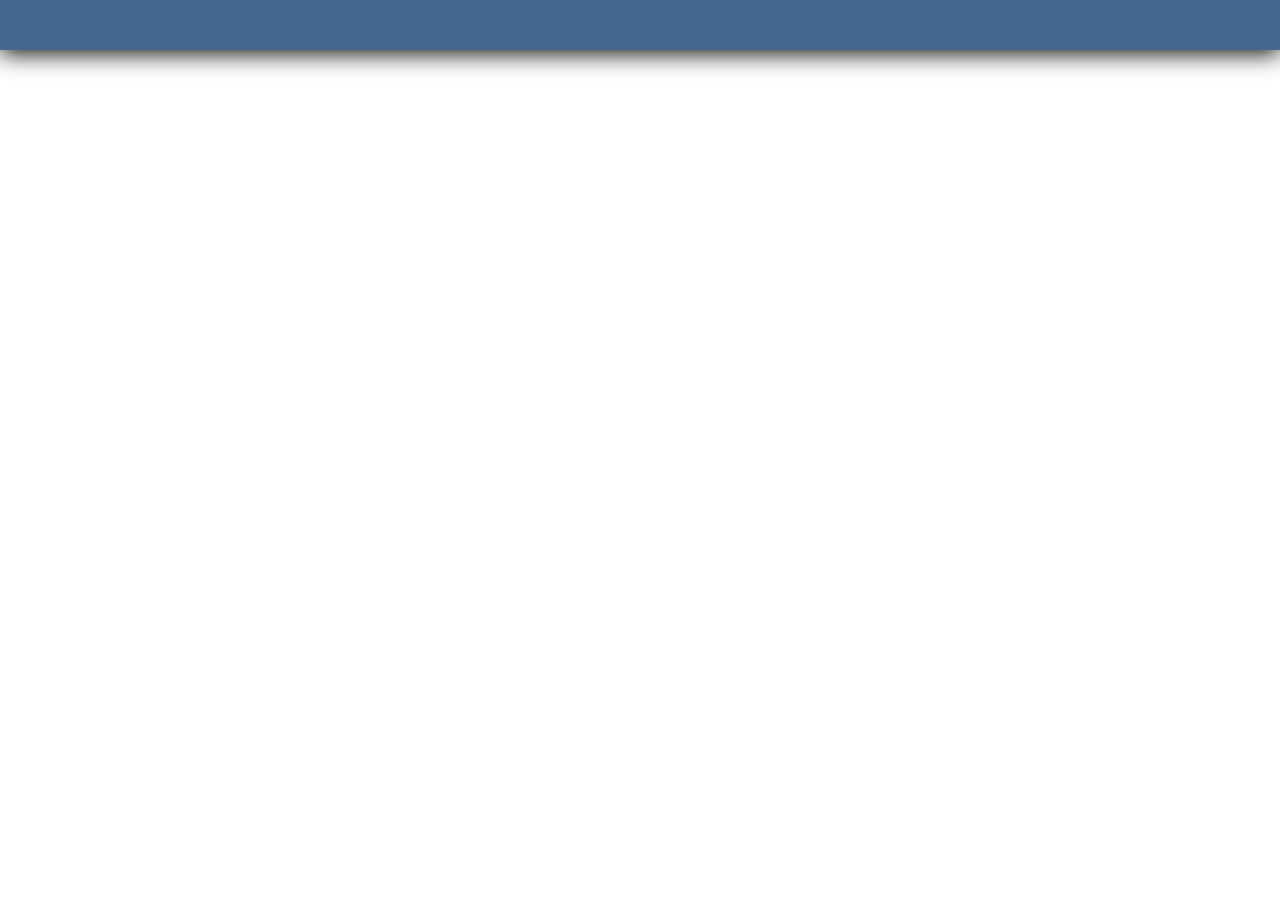
<file: class/index.html>
<!DOCTYPE html>
<html>
  <head>
	  <meta name="viewport" content="initial-scale=1.0, maximum-scale=1.0">
    <!-- for add to home screen --><meta name="mobile-web-app-capable" content="yes">
	  <link href="https://fonts.googleapis.com/css?family=Open+Sans" rel="stylesheet" type="text/css">
    <link rel="stylesheet" href="myapp.css">
  </head>
  <body>
    

    <content-gallery id="myGallery">
      <div id="main-content">
          <div id="artist-name"></div>
          <div id="artist-description" class="scrollable"></div>
          <div id="sample-track">
            <img id="play" src="play.png">
            <img id="equalizer" src="equalizer.gif">
            <img id="load" src="loading.gif">
            <div id="song"></div>
            <audio id="music-sample"></audio>
          </div>
      </div> 
    </content-gallery>
    <div id="header-bar"></div>
    










    <!-- Load scripts. -->
    <script src="CustomElements.min.js"></script>
    <script src="zepto.min.js"></script>
    <script src="contentgallery.js"></script>

    <script src="myapp.js"></script>
  </body>
</html>
</file>
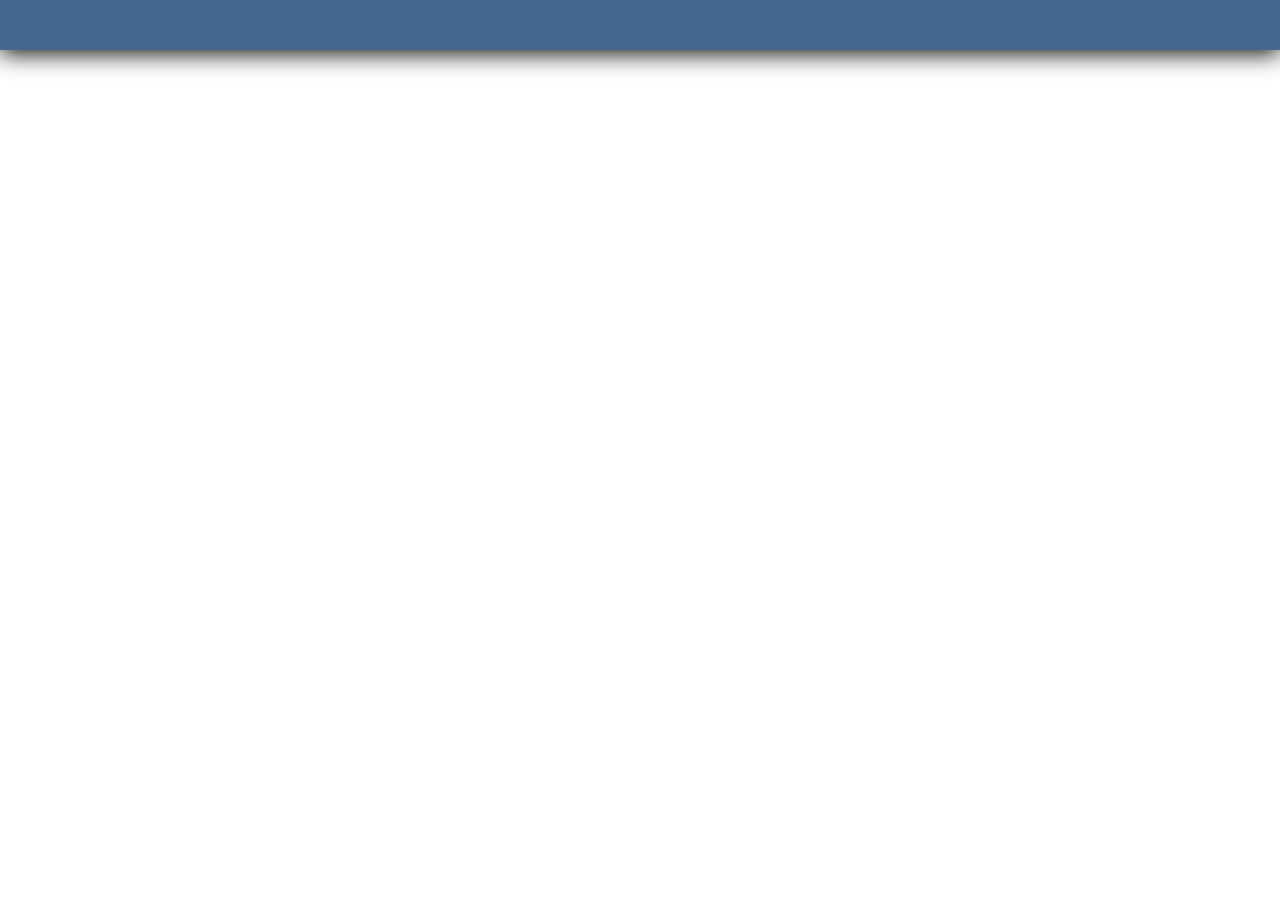
<file: class/index-solution.html>
<!DOCTYPE html>
<html>
  <head>
	  <meta name="viewport" content="initial-scale=1.0, maximum-scale=1.0">
    <meta name="mobile-web-app-capable" content="yes">
	  <link href="https://fonts.googleapis.com/css?family=Open+Sans" rel="stylesheet" type="text/css">
    <link rel="stylesheet" href="myapp.css">
  </head>
  <body>

    <content-gallery>
      <div id="main-content">
        <div id="artist-name"></div>
        <div id="artist-description" class="scrollable"></div>
        
        <div id="sample-track">
          <img id="play" src="play.png" />
          <img id="equalizer" src="equalizer.gif" />
          <div id="song">Track Title</div>
          <audio id="music-sample"></audio>
        </div>
      </div>
    </content-gallery>

    <div id="header-bar"></div>

    <script src="CustomElements.min.js"></script>
    <script src="zepto.min.js"></script>
    <script src="contentgallery.js"></script>
    <script src="myapp-solution.js"></script>
  </body>
</html>
</file>
<file: class/myapp.css>
body {
  margin: 80px 0;
}

#header-bar {
  position: fixed;
  top: 0;
  width: 100%;
  height: 50px;
  background-color: #45668e;
  box-shadow: 0 3px 25px;
}

#thumbnail-panel {
  -webkit-transition: -webkit-transform 550ms;
  -webkit-transform: translate3d(0,0,0);
}

.thumbnail {
  width: 250px;
  height: 250px;
  margin: 30px auto;
  background-size: cover;
  box-shadow: 3px 3px 10px;
  border-radius: 1px;
}

#drawer-panel {
  position: fixed;
  overflow: hidden;
  left: 0;
  top: 0;
  width: 100%;
  height: 100%;
  background-size: cover;
  -webkit-transition: -webkit-transform 600ms;
  -webkit-transform: translate3d(100%,0,0);
  font-family: 'Open Sans', sans-serif;
  background-color: #000;
  color: #AAA;
}

#artist-name {
  position: relative;
  left: 30px;
  top: 75px;
  color: #FFF;
  font-size: 36px;
  max-height: 90px;
  overflow: scroll;
  line-height: 1.2;
  width: 85%;
}

#artist-description {
  position: relative;
  left: 30px;
  top: 85px;
  font-size: 15px;
  width: 85%;
  height: 250px;
  overflow-y: scroll;
  -webkit-overflow-scrolling: touch;
}

#sample-track {
  position: relative;
  border-top: 1px solid #333;
  padding: 15px;
  width: 100%;
  top: 120px;
}

#play {
  position: absolute;
  width: 20px;
  height: 20px;
}

#load {
  position: absolute;
  width: 20px;
  height: 20px;
  opacity: 0;
}

#equalizer {
  position: absolute;
  width: 20px;
  height: 20px;
  opacity: 0;
}

#song {
  color: #FFF;
  left: 45px;
  top: 13px;
  position: absolute;
  font-size: 18px;
}

#drawer-mask {
  position: absolute;
  width: 100%;
  height: 100%;
  left: 0;
  top: 0;
  background-color: rgba(0, 0, 0, .85);
}

#main-content {
  position: fixed;
  width: 100%;
  height: 100%;
  opacity: 0;
  /*if you are changing the opacity then do it gradually*/
  -webkit-transition: opacity 1s;
}
</file>
